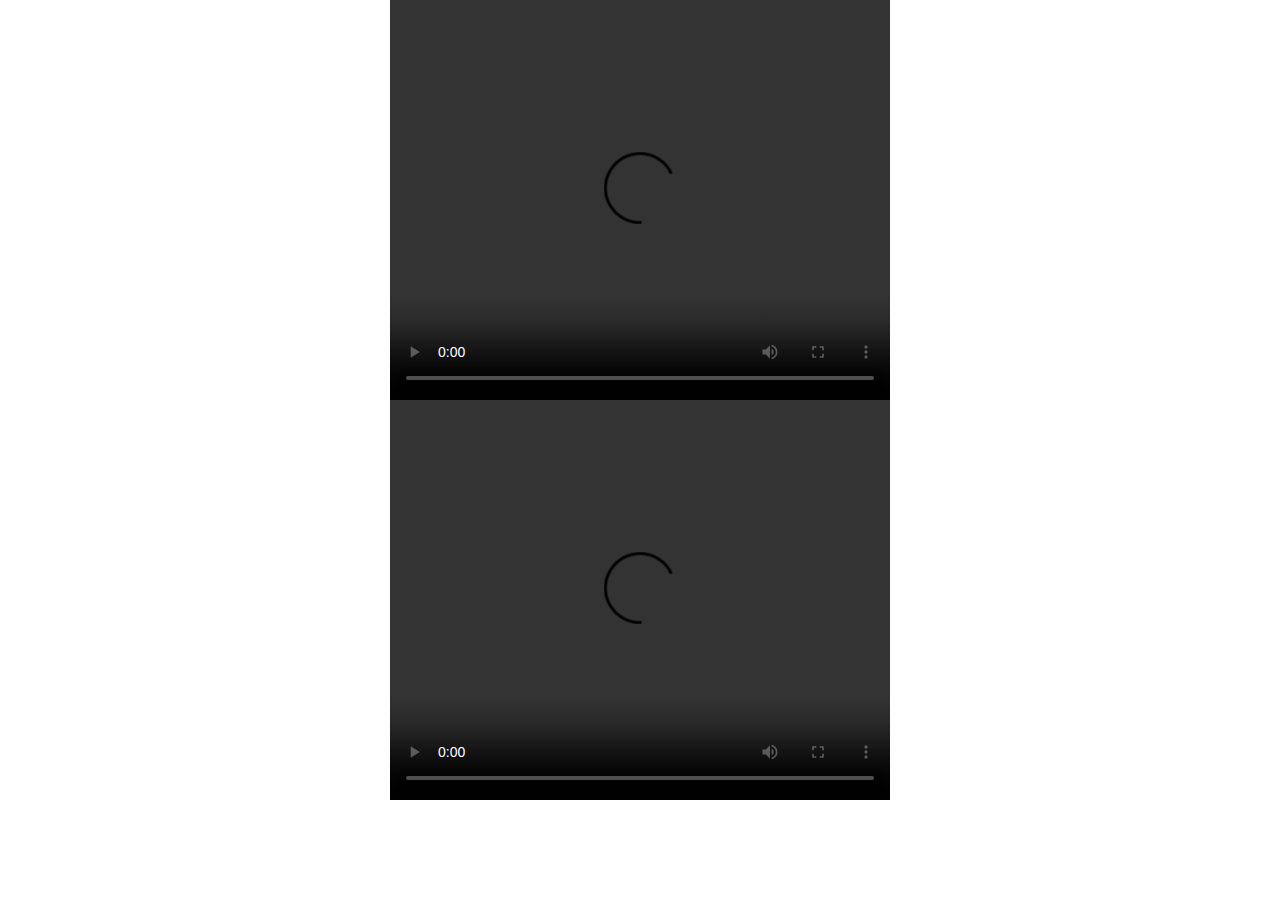
<file: lesson1.2/index.html>
<!DOCTYPE html>
<html lang="en">
<head>
    <meta charset="UTF-8">
    <meta http-equiv="X-UA-Compatible" content="IE=edge">
    <meta name="viewport" content="width=device-width, initial-scale=1.0">
    <!-- normalize css -->
    <link rel="stylesheet" href="./styles/normalize.css">
    <!-- custom css -->
    <link rel="stylesheet" href="./styles/main.css">
    <title>Lesson 1.2</title>
</head>
<body>
    

    <video controls width="500" height="400" class="video">
        <source src="https://media.utube.uz/videos/939f9981913d71116a07329e35485d63.mp4 " type="video/mp4">
    </video>
    <video controls width="500" height="400" class="video">
        <source src="https://media.utube.uz/videos/939f9981913d71116a07329e35485d63.mp4 " type="video/mp4">
    </video>









</body>
</html>
</file>
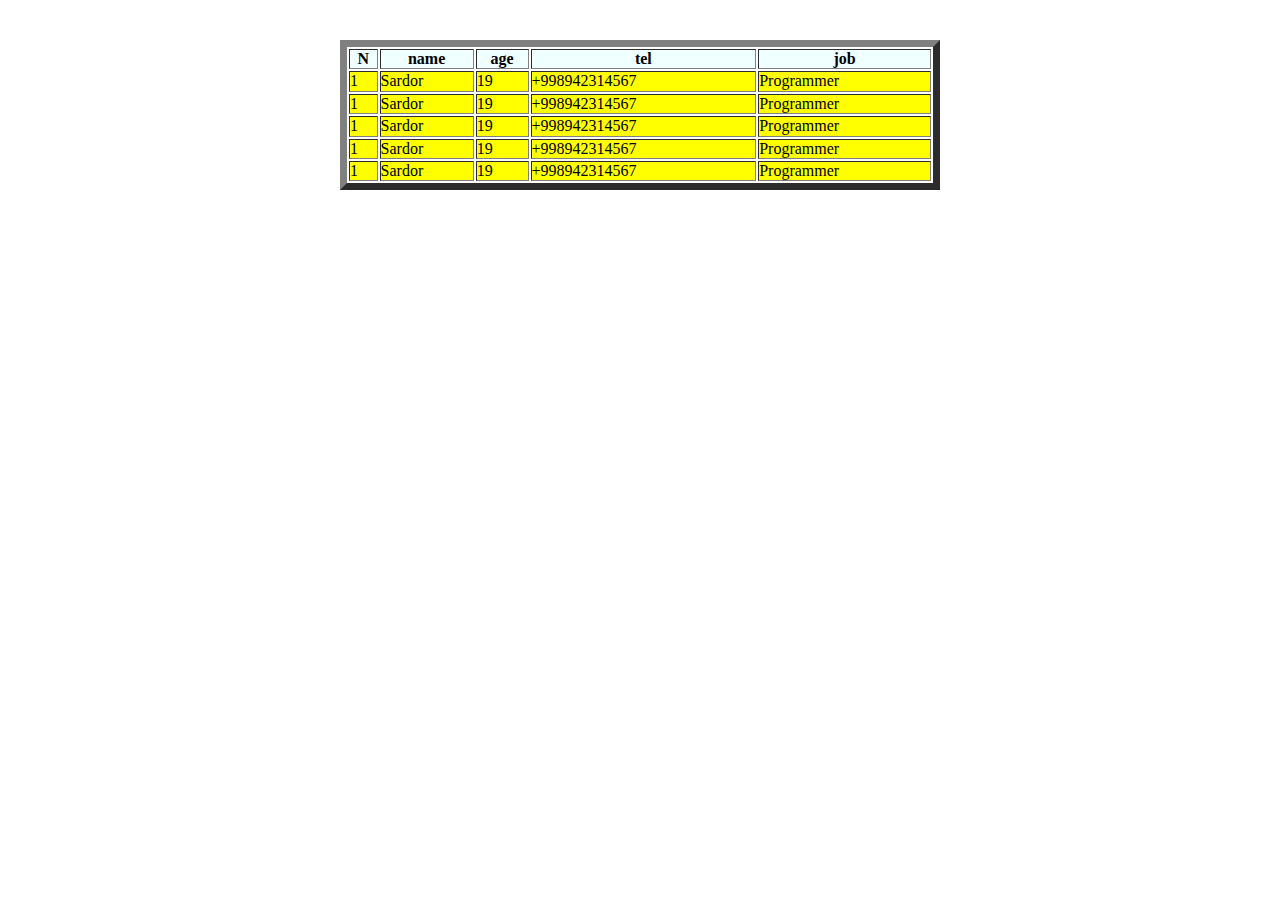
<file: module-2/index.html>
<!DOCTYPE html>
<html lang="en">
  <head>
    <meta charset="UTF-8" />
    <meta http-equiv="X-UA-Compatible" content="IE=edge" />
    <meta name="viewport" content="width=device-width, initial-scale=1.0" />
    <!-- normalize css -->
    <link rel="stylesheet" href="./styles/normalize.css" />
    <!-- main css -->
    <link rel="stylesheet" href="./styles/main.css" />
    <title>Lesson 1</title>
  </head>
  <body>
    

<table border="7">
    <!-- table head -->
    <thead>
        <!-- table row -->
        <tr>
            <th>N</th> <th>name</th> <th>age</th> <th>tel</th> <th>job</th>

        </tr>
    </thead>
    <!-- table body -->
    <tbody>
        <!-- table date -->
        <tr>
            <td>1</td> <td>Sardor</td> <td>19</td> <td>+998942314567</td> <td>Programmer</td>
        </tr>
        <tr>
            <td>1</td> <td>Sardor</td> <td>19</td> <td>+998942314567</td> <td>Programmer</td>
        </tr>
        <tr>
            <td>1</td> <td>Sardor</td> <td>19</td> <td>+998942314567</td> <td>Programmer</td>
        </tr>
        <tr>
            <td>1</td> <td>Sardor</td> <td>19</td> <td>+998942314567</td> <td>Programmer</td>
        </tr>
        <tr>
            <td>1</td> <td>Sardor</td> <td>19</td> <td>+998942314567</td> <td>Programmer</td>
        </tr>
    </tbody>
</table>
















  </body>
</html>
</file>
<file: lesson1.2/styles/main.css>
*{
    margin: 0;
    padding: 0;
    box-sizing: border-box;
}
.video{
    margin: 0 auto;
    display: block;
}
</file>
<file: module-2/styles/main.css>
*{
    margin: 0;
    padding: 0;
    box-sizing: border-box;
}
table{
    width: 600px;
    margin: 40px auto;
}
thead{
    background: azure;
}
tbody{
    background: yellow;
}
</file>
